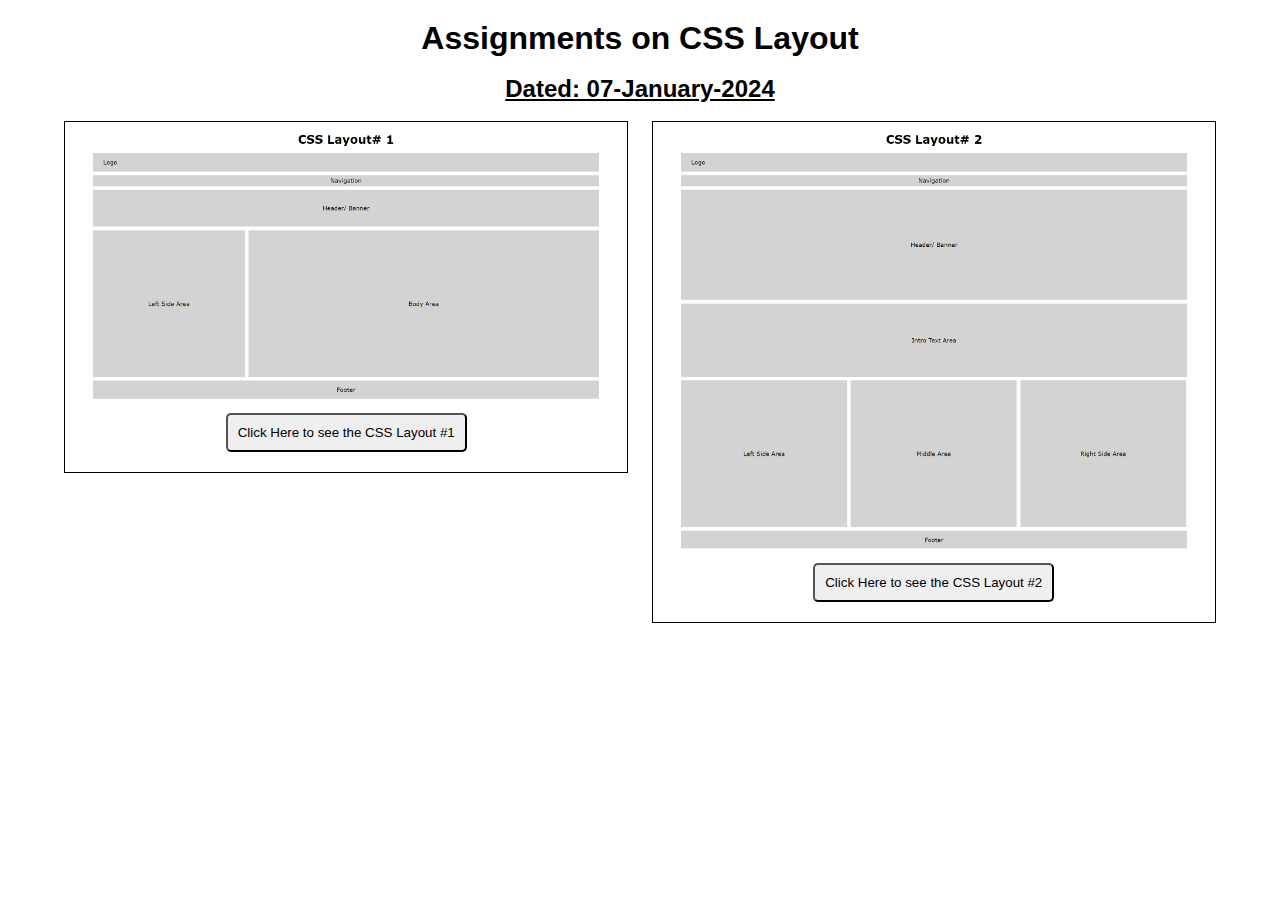
<file: index.html>
<!DOCTYPE html>
<html lang="en">
<head>
    <meta charset="UTF-8">
    <meta name="viewport" content="width=device-width, initial-scale=1.0">
    <link rel="stylesheet" href="assets/css/home/style.css">
    <title>Homepage | SSB-606__07JAN24_HW-4 | CSS Layouts</title>
</head>
<body>
    <h1 class="h1">Assignments on CSS Layout</h1><br>
    <h2 class="h2">Dated: 07-January-2024</h2><br>

<div class="wrapper">

        <div class="leftsidebox">
            <img class="img_layout1" src="assets/images/css_layout_1.png" alt="CSS Layout# 1">
            <a href="pages/layout_1.html" target="">
                <button>Click Here to see the CSS Layout #1</button>
            </a>

        </div>

        <div class="rightsidebox">
            <img class="img_layout2" src="assets/images/css_layout_2.png" alt="CSS Layout# 2">
            <a href="pages/layout_2.html" target="">
                <button>Click Here to see the CSS Layout #2</button>
            </a>
        </div>
    </div>

</body>
</html>
</file>
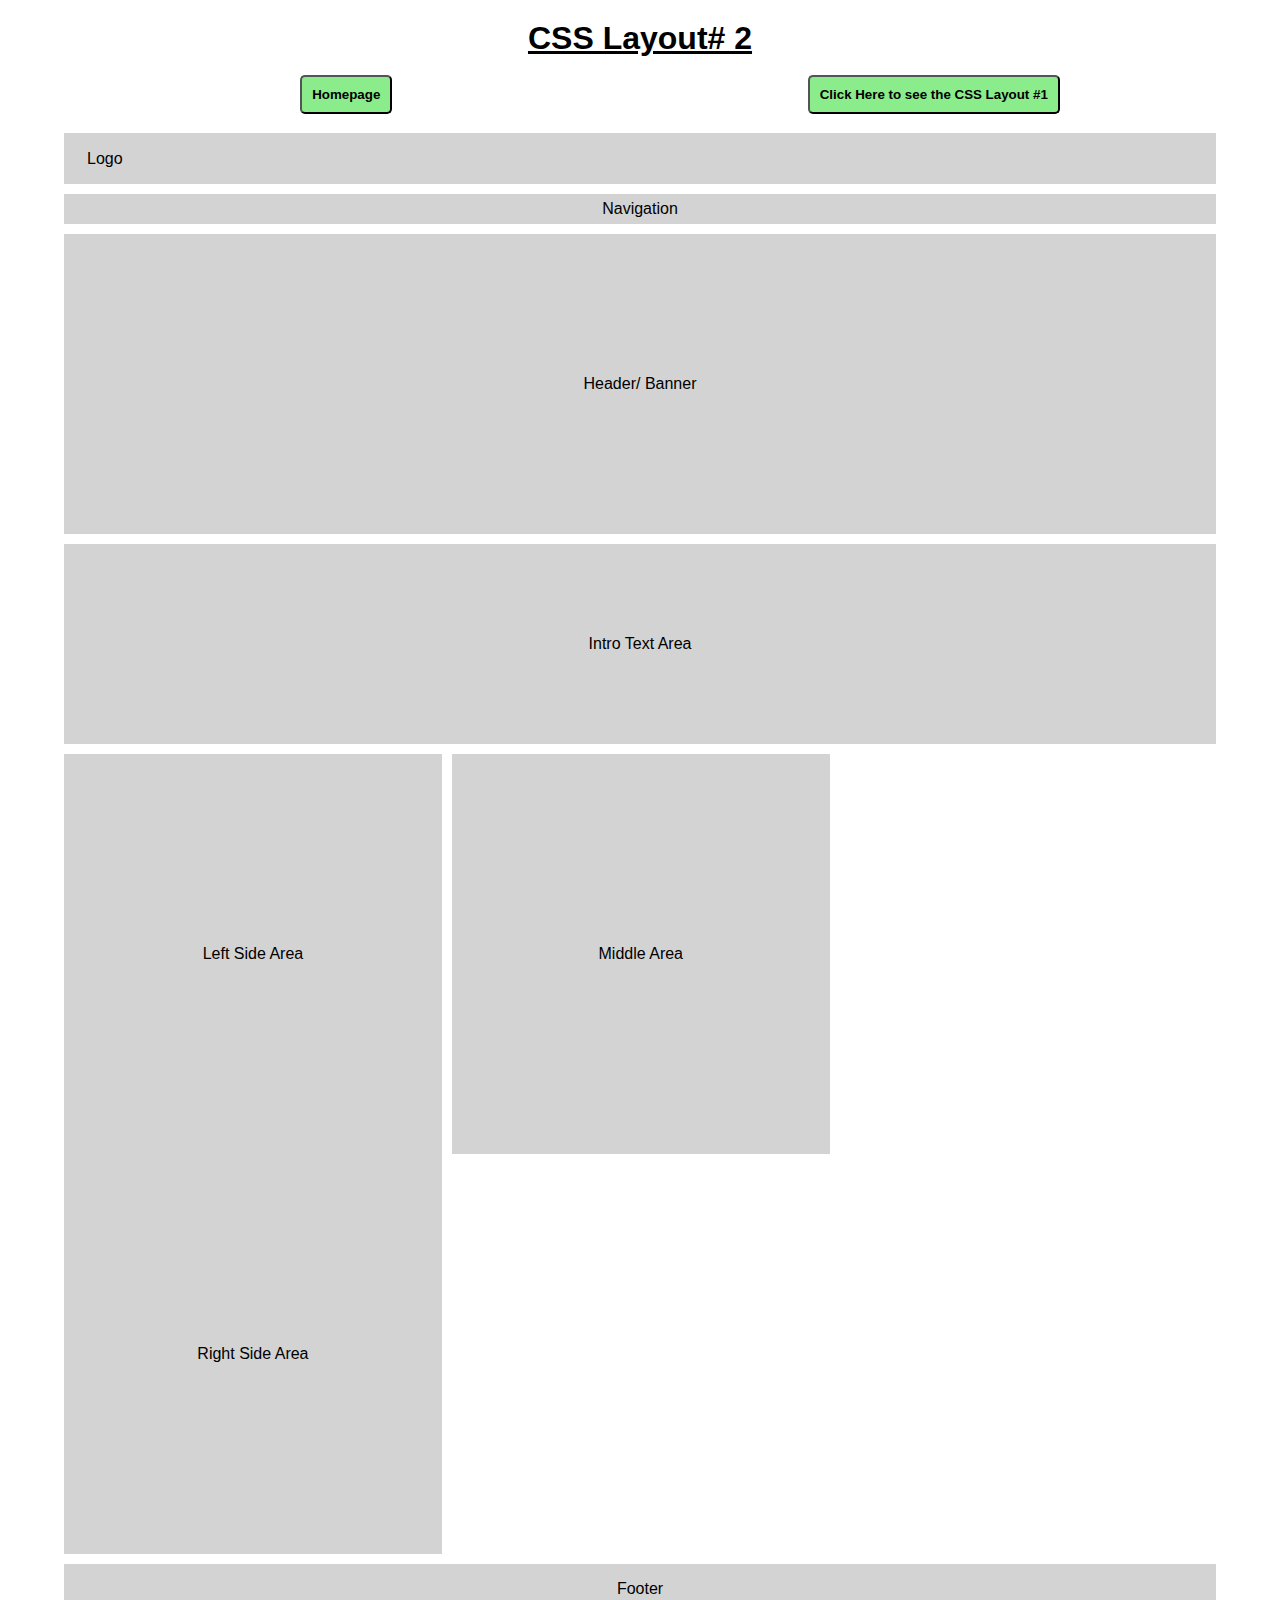
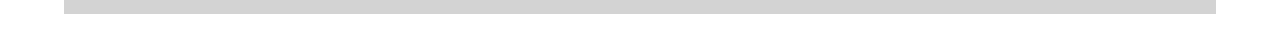
<file: pages/layout_2.html>
<!DOCTYPE html>
<html lang="en">
<head>
    <meta charset="UTF-8">
    <meta name="viewport" content="width=device-width, initial-scale=1.0">
    <link rel="stylesheet" href="/assets/css/layout2/style.css">
    <title>CSS Layout# 2</title>
</head>
<body>
    <h1 id="h1">CSS Layout# 2</h1><br>
    <div class="wrapper">
        <div class="leftsidebox">
            <a href="../index.html" target="">
                <button>Homepage</button>
            </a>
        </div>
    
        <div class="rightsidebox">
            <a href="../pages/layout_1.html" target="">
                <button>Click Here to see the CSS Layout #1</button>
            </a>
        </div>
    </div> 
<br>
    <div class="wrapper">
    
        <div class="logo">
            Logo
         </div>
         <div class="nav">
             Navigation
         </div>
         <div class="header-banner">
             Header/ Banner
         </div>
         <div class="intro-area">
             Intro Text Area
        </div>
         <div class="container" id="clearfix">
             <div class="leftsidearea">
                 Left Side Area
             </div>
             <div class="middlearea">
                 Middle Area
             </div>
             <div class="rightarea">
                 Right Side Area
            </div>
         </div>
         <div class="footer">
             Footer
         </div>
    </div>
</body>
</html>
</file>
<file: assets/css/home/style.css>
*{
    margin: 0px;
    padding: 0px;
    box-sizing: border-box;
    font-family: Verdana, Geneva, Tahoma, sans-serif;
}
.h1{
    margin-top: 20px;
    text-decoration: none !important
}
.h1, .h2{
     text-align: center;
     text-decoration: underline;
}
.wrapper{
    width: 90%;
    margin: auto;
}
.leftsidebox{
    width: 49%;
    text-align: center;
    font-weight: 600;
    border: 1px solid black;
    float: left;
    padding-bottom: 20px;
    margin-right: 10px;
}
.rightsidebox{
    width: 49%;
    text-align: center;
    font-weight: 600;
    border: 1px solid black;
    float: right;
    padding-bottom: 20px;
}
.img_layout1{
    margin-top: 10px;
    width: 100%;
    margin-bottom: 10px;
}
.img_layout2{
    margin-top: 10px;
    width: 100%;
    margin-bottom: 10px;
}
button{
    padding: 10px;
    border-radius: 5px;
}
button:hover {
    cursor:pointer;
}
</file>
<file: assets/css/layout2/style.css>
*{
    margin: 0px;
    padding: 0px;
    box-sizing: border-box;
    font-family: Verdana, Geneva, Tahoma, sans-serif;
}
#h1{
    text-align: center;
    margin-top: 20px;
    text-decoration: underline;    
}
.wrapper{
    width: 90%;
    margin: auto;
    margin-bottom: 40px;
}
.leftsidebox{
    width: 49%;
    text-align: center;
    font-weight: 600;
    float: left;
    padding-bottom: 20px;
    margin-right: 10px;
}
.rightsidebox{
    width: 49%;
    text-align: center;
    font-weight: 600;
    
    float: right;
    padding-bottom: 20px;
}
button{
    padding: 10px;
    border-radius: 5px;
    background-color: rgb(138, 236, 138);
    font-weight: 600;
    color: rgb(0, 0, 0);
}
button:hover {
    cursor:pointer;
}
.logo{
    width:100%;
    min-height: 50px;
    background-color: lightgray;
    padding-left: 2%;
    line-height: 50px;
    margin-bottom: 10px;
}
.nav{
    width: 100%;
    min-height: 30px;
    background-color: lightgray;
    text-align: center;
    line-height: 30px;
    margin-bottom: 10px;
}
.header-banner{
   width: 100%; 
   min-height: 300px;
   background-color: lightgray;
   text-align: center;
   line-height: 300px;
   margin-bottom: 10px;
}
.intro-area{
    width: 100%; 
    min-height: 200px;
    background-color: lightgray;
    text-align: center;
    line-height: 200px;
    margin-bottom: 10px;
 }
.container{
    width: 100%;
    /* background-color: gray; */
    margin-bottom: 10px;
}
#clearfix::after{
    content: "";
    display: block;
    clear: both;
}
.leftsidearea{
    width: 32.8%;
    min-height: 400px;
    background-color: lightgray;
    float: left;
    text-align: center;
    line-height: 400px;
    margin-right: 10px;
}
.middlearea{
    width: 32.8%;
    min-height: 400px;
    background-color: lightgray;
    float: left;
    text-align: center;
    line-height: 400px;
    margin-right: 10px;
}
.rightarea{
    width: 32.8%;
    min-height: 400px;
    background-color: lightgray;
    float: left;
    text-align: center;
    line-height: 400px;
}
.footer{
    width: 100%;
    min-height: 50px;
    background-color: lightgray;
    text-align: center;
    line-height: 50px;
}
</file>
